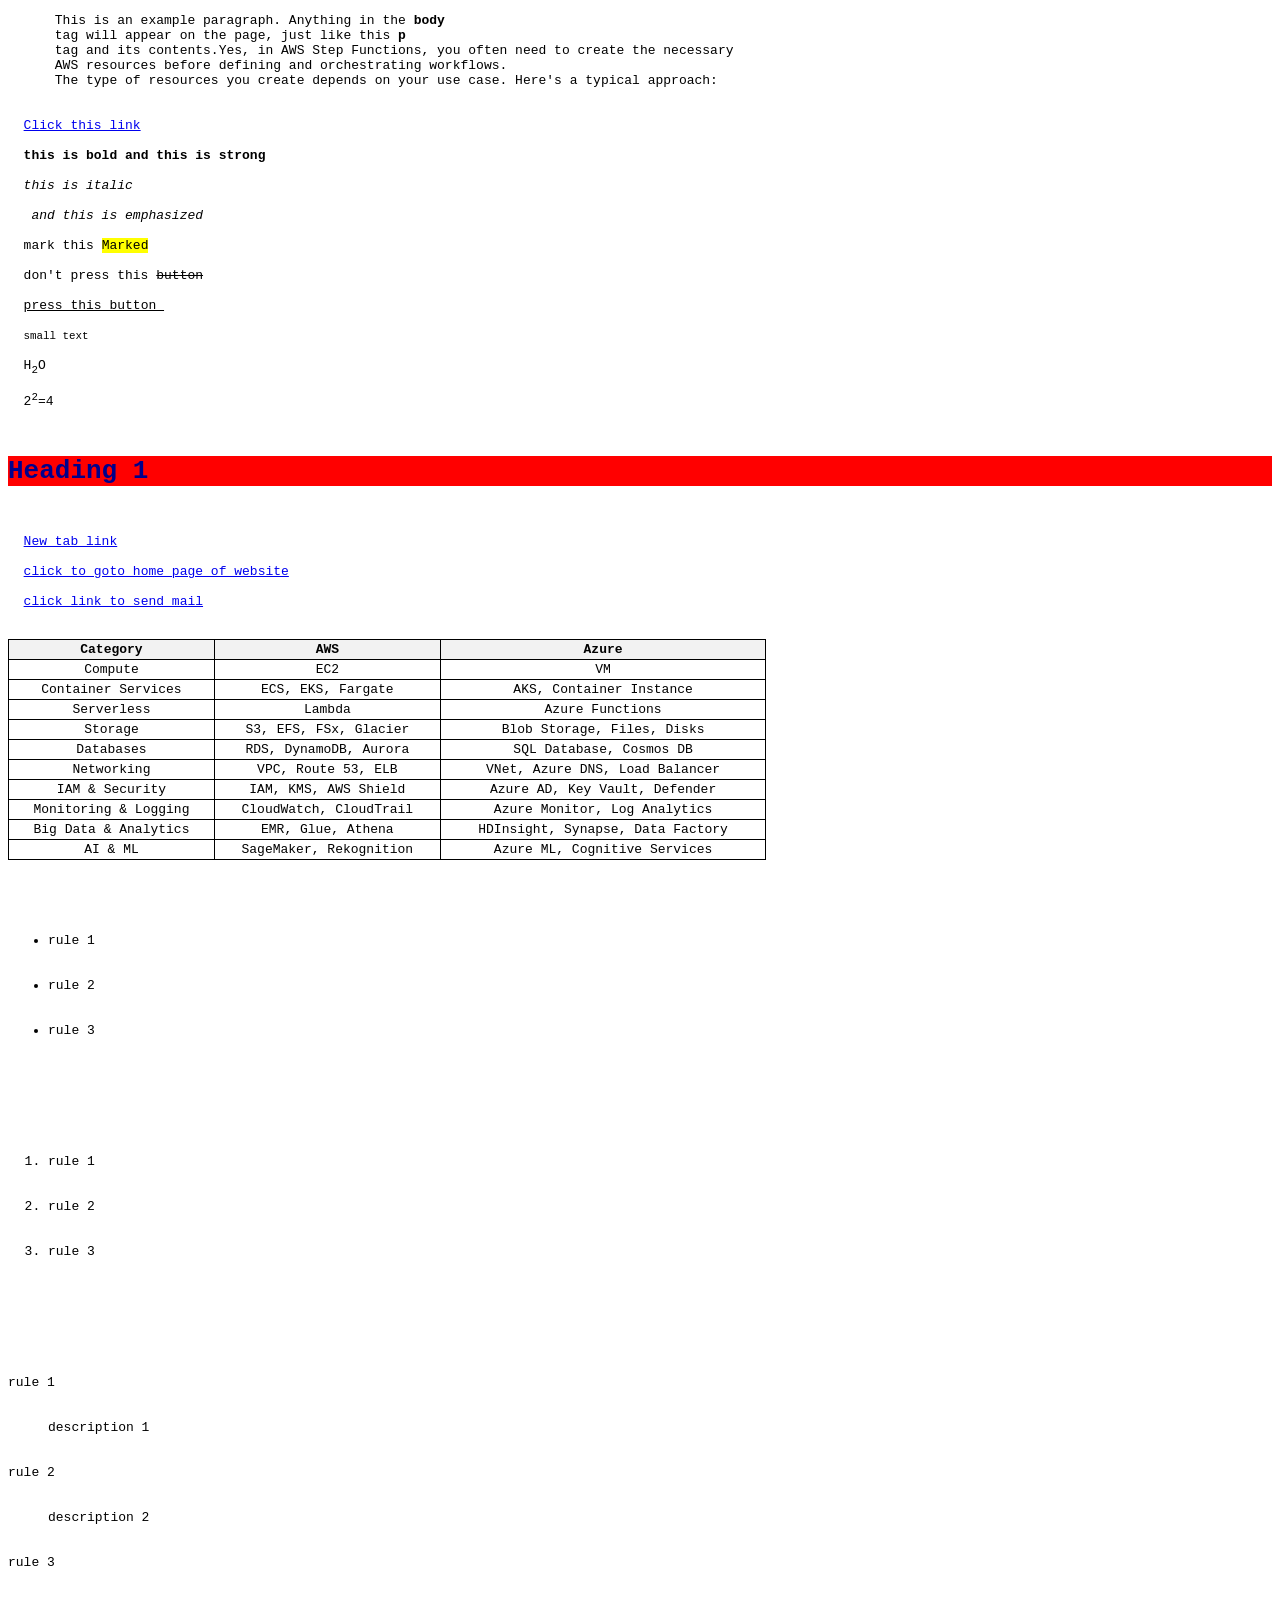
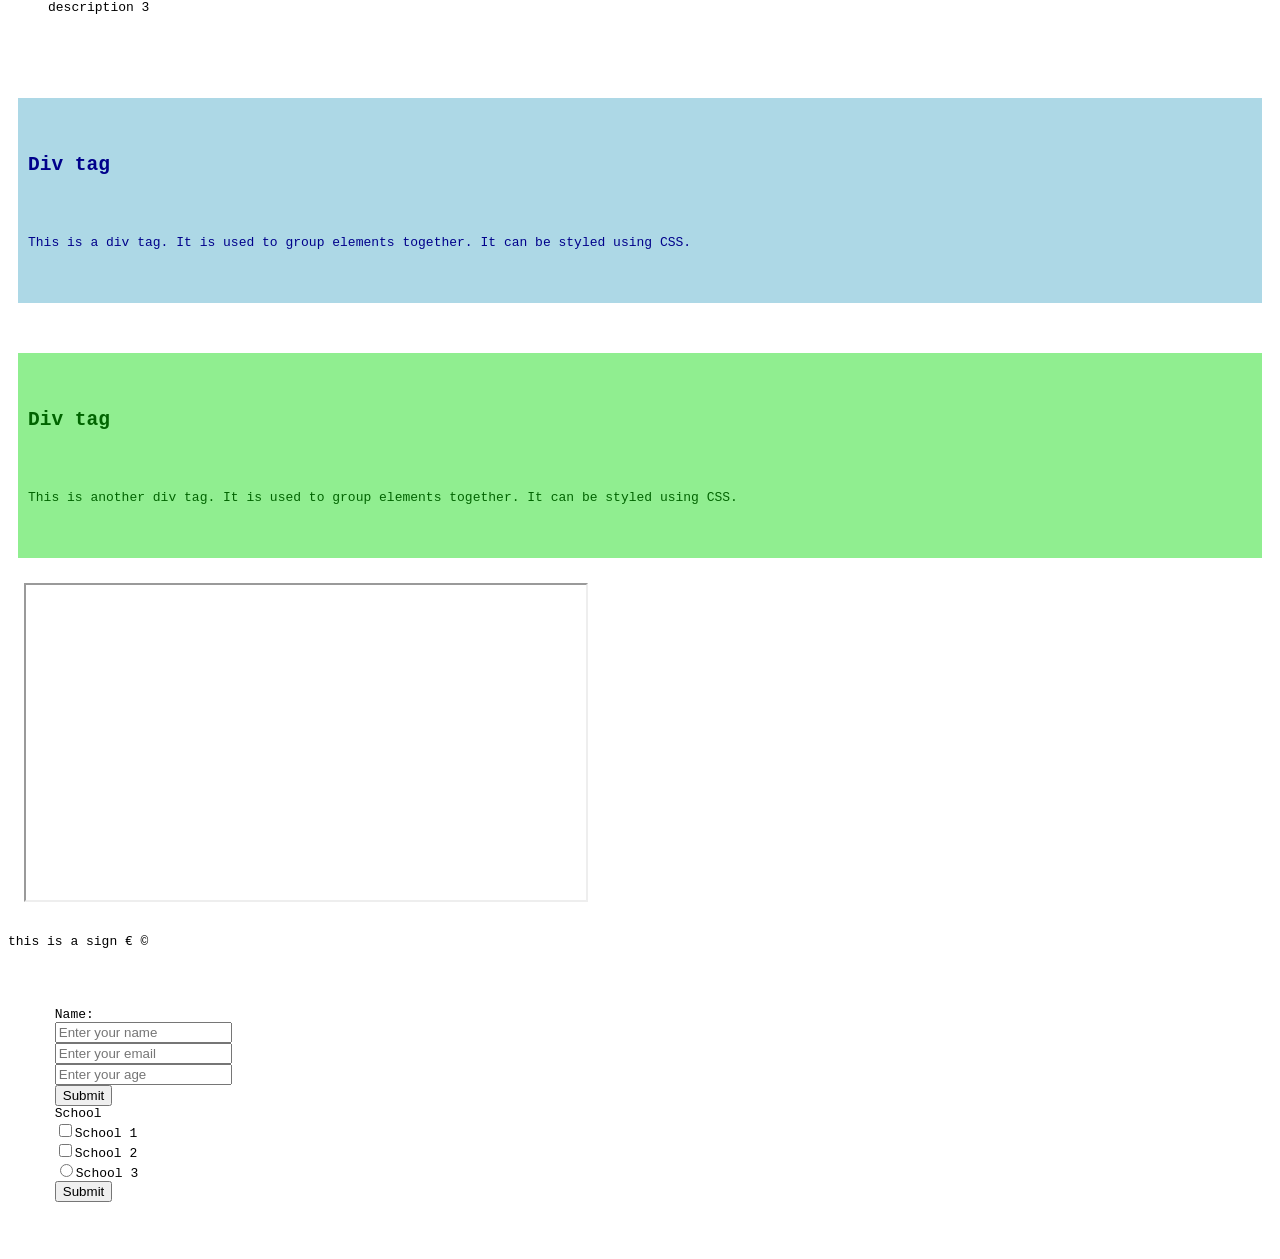
<file: Index.html>
<!doctype html>
<html>
  <head>
    <title>This is the title of the webpage!</title>
    <link rel="Icon" href="https://cdn-icons-png.flaticon.com/512/5602/5602732.png">
  </head>
  <style>
    table {
        width: 60%;
        border-collapse: collapse; /* Ensures borders don’t double up */
    }
    th, td {
        border: 1px solid black; /* Adds a black border around cells */
        padding: 2px;
        text-align: center;
    }
    th {
        background-color: #f2f2f2;
    }
</style>
  <body>
  <pre>
      This is an example paragraph. Anything in the <strong>body</strong> 
      tag will appear on the page, just like this <strong>p</strong> 
      tag and its contents.Yes, in AWS Step Functions, you often need to create the necessary 
      AWS resources before defining and orchestrating workflows.
      The type of resources you create depends on your use case. Here's a typical approach:
  

  <a href="https://x.com/home">Click this link</a>

  <b>this is bold</b> <strong>and this is strong</strong> 
 
  <i>this is italic</i> 

  <em> and this is emphasized</em>

  mark this <mark>Marked</mark> 
  
  don't press this <del>button</del>

  <ins>press this button </ins>

  <small>small text</small>
  
  H<sub>2</sub>O

  2<sup>2</sup>=4

  <h1 style="color: darkblue;background-color:red ;">Heading 1</h1>
  
  <a href="https://x.com/home" target="_blank">New tab link</a>

  <a href="/home" target="_blank">click to goto home page of website</a>

  <a href="mailto:myronmzd22@gmail.com" target="_blank">click link to send mail</a>

  <table>
    <th>Category</th>
    <th>AWS</th>
    <th>Azure</th>
    <tr>
      <td>Compute</td>
      <td>EC2</td>
      <td>VM</td>
    </tr>
    <tr>
      <td>Container Services</td>
      <td>ECS, EKS, Fargate</td>
      <td>AKS, Container Instance</td>
    </tr>
    <tr>
      <td>Serverless</td>
      <td>Lambda</td>
      <td>Azure Functions</td>
    </tr>
    <tr>
      <td>Storage</td>
      <td>S3, EFS, FSx, Glacier</td>
      <td>Blob Storage, Files, Disks</td>
    </tr>
    <tr>
      <td>Databases</td>
      <td>RDS, DynamoDB, Aurora</td>
      <td>SQL Database, Cosmos DB</td>
    </tr>
    <tr>
      <td>Networking</td>
      <td>VPC, Route 53, ELB</td>
      <td>VNet, Azure DNS, Load Balancer</td>
    </tr>
    <tr>
      <td>IAM & Security</td>
      <td>IAM, KMS, AWS Shield</td>
      <td>Azure AD, Key Vault, Defender</td>
    </tr>
    <tr>
      <td>Monitoring & Logging</td>
      <td>CloudWatch, CloudTrail</td>
      <td>Azure Monitor, Log Analytics</td>
    </tr>
    <tr>
      <td>Big Data & Analytics</td>
      <td>EMR, Glue, Athena</td>
      <td>HDInsight, Synapse, Data Factory</td>
    </tr>
    <tr>
      <td>AI & ML</td>
      <td>SageMaker, Rekognition</td>
      <td>Azure ML, Cognitive Services</td>
    </tr>
  </table>
  <ul>
    <li>rule 1</li>
    <li>rule 2</li>
    <li>rule 3</li>
  </ul>
  <ol>
    <li>rule 1</li>
    <li>rule 2</li>
    <li>rule 3</li>
  </ol>
  <dl>
    <dt>rule 1</dt>
    <dd>description 1</dd>
    <dt>rule 2</dt>
    <dd>description 2</dd>
    <dt>rule 3</dt>
    <dd>description 3</dd>
  </dl>
  <div style="background-color: lightblue; color: darkblue; padding: 10px; margin: 10px;">
    <h2>Div tag</h2>
    <p>This is a div tag. It is used to group elements together. It can be styled using CSS.</p>
  </div>
  <div style="background-color: lightgreen; color: darkgreen; padding: 10px; margin: 10px;">
    <h2>Div tag</h2>
    <p>This is another div tag. It is used to group elements together. It can be styled using CSS.</p>
  </div>
  <iframe src="https://www.youtube.com/embed/3JZ_D3ELwOQ" width="560" height="315"></iframe>
  <p>this is a sign &euro; &#169; </p>
  <form action="/submit.html" method="post">
      <label for="name">Name:</label>
      <input type="text" name="name" placeholder="Enter your name" id="name" >
      <input type="email" name="email" placeholder="Enter your email">
      <input type="number" name="age" placeholder="Enter your age">
      <input type="submit" value="Submit">
      <label>School</label>
      <input type="checkbox" name="school" value="1">School 1
      <input type="checkbox" name="school" value="2">School 2
      <input type="radio" name="school" value="3">School 3
      <input type="submit" value="Submit">

  </form>
</pre>
  </body>
</html>

<!-- docker cp indix.html webhost:/usr/share/nginx/html/index.html -->
</file>
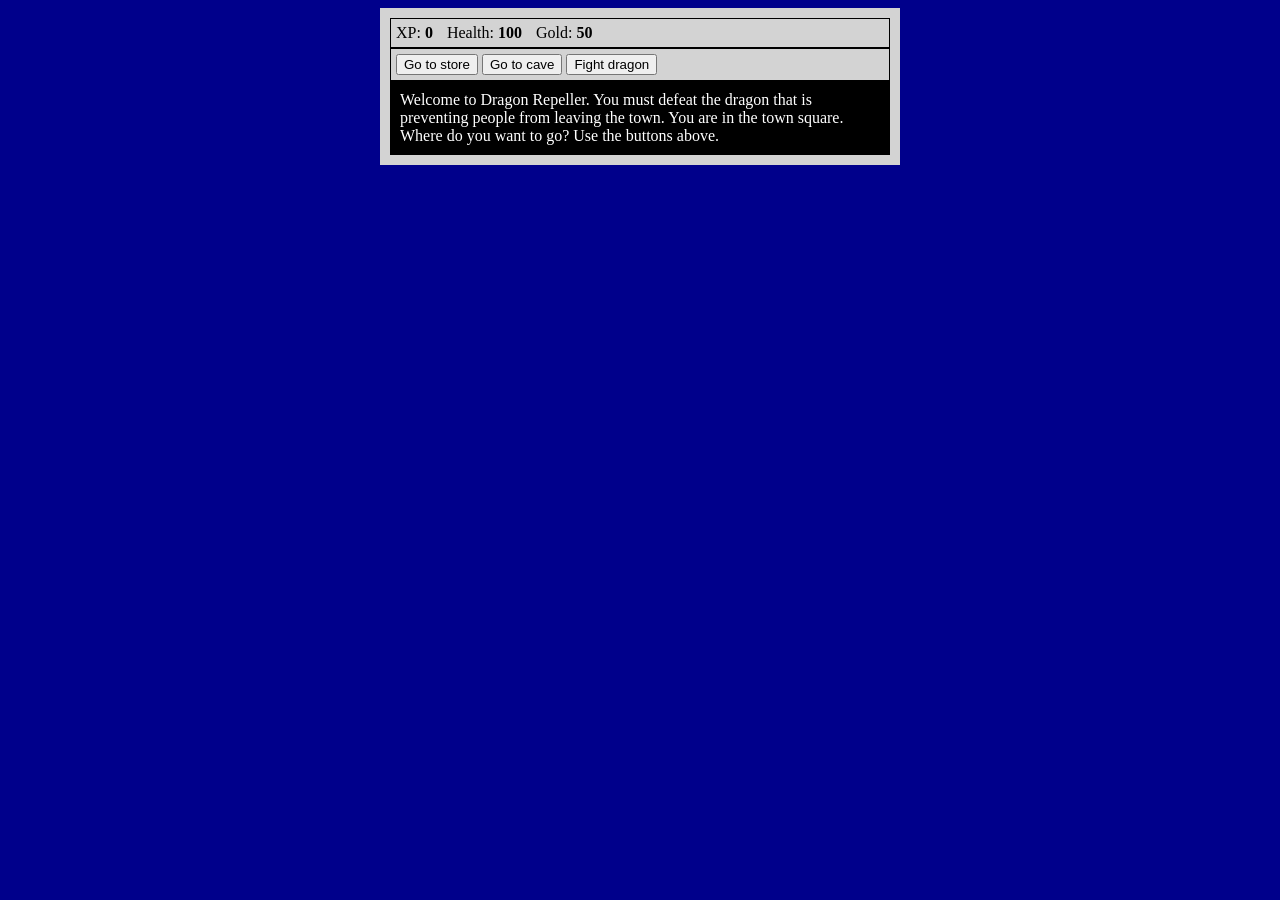
<file: javascript/index.html>
<!DOCTYPE html>
<html lang="en" >

<head>
  <meta charset="UTF-8">
  <title>RPG - Dragon Repeller</title>
  <link rel="stylesheet" href="style.css">
</head>

<body>
<div id="game">
  <div id="stats">
    <span class="stat">XP: <strong><span id="xpText">0</span></strong></span>
    <span class="stat">Health: <strong><span id="healthText">100</span></strong></span>
    <span class="stat">Gold: <strong><span id="goldText">50</span></strong></span>
  </div>
  <div id="controls">
    <button id="button1">Go to store</button>
    <button id="button2">Go to cave</button>
    <button id="button3">Fight dragon</button>
  </div>
  <div id="monsterStats">
    <span class="stat">Monster Name: <strong><span id="monsterName"></span></strong></span>
    <span class="stat">Health: <strong><span id="monsterHealth"></span></strong></span>
  </div>
  <div id="text">Welcome to Dragon Repeller. You must defeat the dragon that is preventing people from leaving the town. You are in the town square. Where do you want to go? Use the buttons above.</div>
</div>
<script  src="script.js"></script>
</body>

</html>
</file>
<file: javascript/style.css>
body {
    background-color: darkblue;
  }
  
  #text {
    background-color: black;
    color: white;
    padding: 10px;
  }
  
  #game {
    max-width: 500px;
    max-height: 400px;
    background-color: lightgray;
    color: white;
    margin: 0 auto;
    padding: 10px;
  }
  
  #controls {
    border: 1px black solid;
    padding: 5px;
  }
  
  #stats {
    border: 1px black solid;
    color: black;
    padding: 5px;
  }
  
  #monsterStats {
    display: none;
    border: 1px black solid;
    color: white;
    padding: 5px;
    background-color: red;
  }
  
  .stat {
    padding-right: 10px;
  }
</file>
